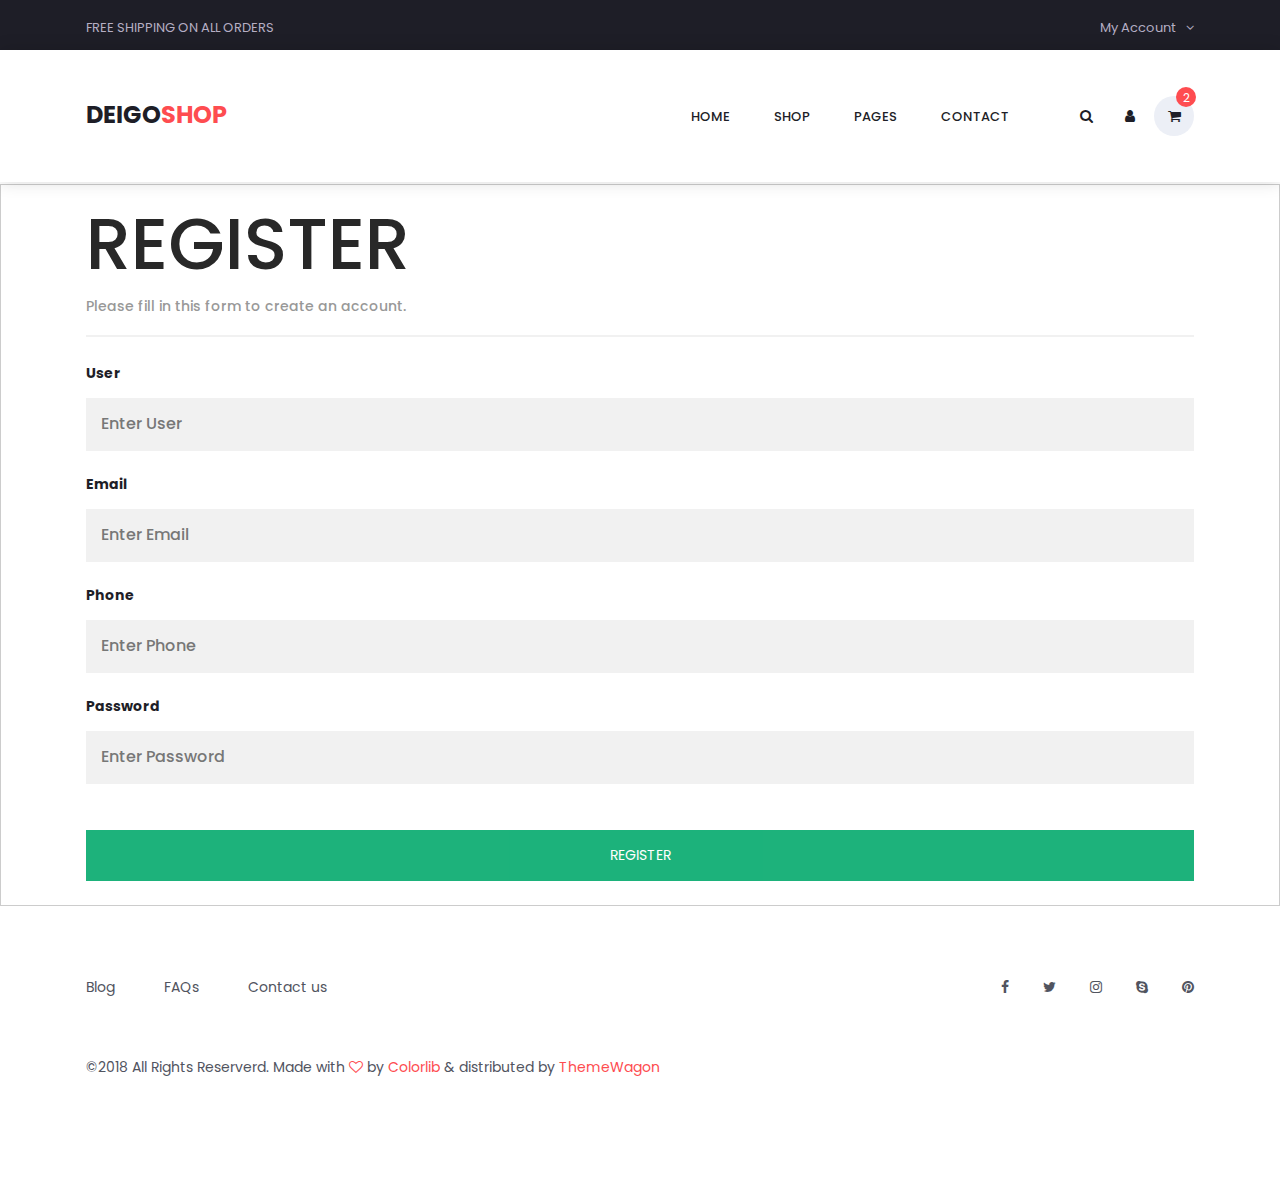
<file: login.html>
<!DOCTYPE html>
<html lang="en">

<head>
  <title>Colo Shop</title>
  <meta charset="utf-8">
  <meta http-equiv="X-UA-Compatible" content="IE=edge">
  <meta name="description" content="Colo Shop Template">
  <meta name="viewport" content="width=device-width, initial-scale=1">
  <link rel="stylesheet" type="text/css" href="styles/bootstrap4/bootstrap.min.css">
  <link href="plugins/font-awesome-4.7.0/css/font-awesome.min.css" rel="stylesheet" type="text/css">
  <link rel="stylesheet" type="text/css" href="plugins/OwlCarousel2-2.2.1/owl.carousel.css">
  <link rel="stylesheet" type="text/css" href="plugins/OwlCarousel2-2.2.1/owl.theme.default.css">
  <link rel="stylesheet" type="text/css" href="plugins/OwlCarousel2-2.2.1/animate.css">
  <link rel="stylesheet" type="text/css" href="styles/main_styles.css">
  <link rel="stylesheet" type="text/css" href="styles/responsive.css">
</head>
<style>
  * {
    box-sizing: border-box
  }

  /* Full-width input fields */
  input[type=text],
  input[type=password] {
    width: 100%;
    padding: 15px;
    margin: 5px 0 22px 0;
    display: inline-block;
    border: none;
    background: #f1f1f1;
  }

  input[type=text]:focus,
  input[type=password]:focus {
    background-color: #ddd;
    outline: none;
  }

  hr {
    border: 1px solid #f1f1f1;
    margin-bottom: 25px;
  }

  /* Set a style for all buttons */
  button {
    background-color: #04AA6D;
    color: white;
    padding: 14px 20px;
    margin: 8px 0;
    border: none;
    cursor: pointer;
    width: 100%;
    opacity: 0.9;
  }

  button:hover {
    opacity: 1;
  }

  /* Extra styles for the cancel button */
  .cancelbtn {
    padding: 14px 20px;
    background-color: #f44336;
  }

  /* Float cancel and signup buttons and add an equal width */
  .cancelbtn,
  .signupbtn {
    float: left;
    width: 50%;
  }

  /* Add padding to container elements */
  .container {
    padding: 16px;
  }

  /* Clear floats */
  .clearfix::after {
    content: "";
    clear: both;
    display: table;
  }

  /* Change styles for cancel button and signup button on extra small screens */
  @media screen and (max-width: 300px) {

    .cancelbtn,
    .signupbtn {
      width: 100%;
    }
  }
</style>

<body>

  <div class="super_container">

    <!-- Header -->

    <header class="header trans_300">

      <!-- Top Navigation -->

      <div class="top_nav">
        <div class="container">
          <div class="row">
            <div class="col-md-6">
              <div style="position: relative; bottom: 13px;" class="top_nav_left">
                FREE SHIPPING ON ALL ORDERS</div>
            </div>
            <div class="col-md-6 text-right">
              <div class="top_nav_right">
                <ul class="top_nav_menu">

                  <!-- Currency / Language / My Account -->
                  <li class="account">
                    <a style="position: relative; bottom: 13px;" href="#">
                      My Account
                      <i class="fa fa-angle-down"></i>
                    </a>
                    <ul class="account_selection">
                      <li><a href="signin.html"><i class="fa fa-sign-in" aria-hidden="true"></i>Sign In</a>
                      </li>
                      <li><a href="login.html"><i class="fa fa-user-plus" aria-hidden="true"></i>Register</a></li>
                    </ul>
                  </li>
                </ul>
              </div>
            </div>
          </div>
        </div>
      </div>

      <!-- Main Navigation -->

      <div class="main_nav_container">
        <div class="container">
          <div class="row">
            <div class="col-lg-12 text-right">
              <div class="logo_container">
                <a href="index.html">Deigo<span>shop</span></a>
              </div>
              <nav class="navbar">
                <ul class="navbar_menu">
                  <li><a href="index.html">home</a></li>
                  <li><a href="categories.html">shop</a></li>
                  <li><a href="pages.html">pages</a></li>
                  <li><a href="contact.html">contact</a></li>
                </ul>
                <ul class="navbar_user">
                  <li><a href="#"><i class="fa fa-search" aria-hidden="true"></i></a></li>
                  <li><a href="#"><i class="fa fa-user" aria-hidden="true"></i></a></li>
                  <li class="checkout">
                    <a href="#">
                      <i class="fa fa-shopping-cart" aria-hidden="true"></i>
                      <span id="checkout_items" class="checkout_items">2</span>
                    </a>
                  </li>
                </ul>
                <div class="hamburger_container">
                  <i class="fa fa-bars" aria-hidden="true"></i>
                </div>
              </nav>
            </div>
          </div>
        </div>
      </div>

    </header>

    <!-- form -->
    <br><br><br><br><br><br><b><b><br><br>

      </b></b>
    <div class="form">
      <form action="action_page.php" style="border:1px solid #ccc">
        <div class="container">
          <h1> REGISTER </h1>
          <p>Please fill in this form to create an account.</p>
          <hr> <label for="user"><b>User</b></label> <input  type="text" placeholder="Enter User" name="user" id="user" >
          <label for="email"><b>Email</b></label> <input type="text" placeholder="Enter Email" name="email" id="email" >
          <label for="phone"><b>Phone</b></label> <input type="text" placeholder="Enter Phone" name="phone" id="phone" >
          <label for="paw"><b>Password</b></label> <input type="text" placeholder="Enter Password" name="paw" id="paw" >
          </p>
          <div class="clearfix">
            <!-- <button type="button" class="cancelbtn">Cancel</button> --> <button style="text-align : center;"
              type="button" onclick="kiemtra()" class="">REGISTER</button>
          </div>
        </div>
      </form>
    </div>

    <!-- Footer -->

    <footer class="footer">
      <div class="container">
        <div class="row">
          <div class="logo_container">
          </div>
          <div class="col-lg-6">
            <div
              class="footer_nav_container d-flex flex-sm-row flex-column align-items-center justify-content-lg-start justify-content-center text-center">
              <ul class="footer_nav">
                <li><a href="#">Blog</a></li>
                <li><a href="#">FAQs</a></li>
                <li><a href="contact.html">Contact us</a></li>
              </ul>
            </div>
          </div>
          <div class="col-lg-6">
            <div class="footer_social d-flex flex-row align-items-center justify-content-lg-end justify-content-center">
              <ul>
                <li><a href="#"><i class="fa fa-facebook" aria-hidden="true"></i></a></li>
                <li><a href="#"><i class="fa fa-twitter" aria-hidden="true"></i></a></li>
                <li><a href="#"><i class="fa fa-instagram" aria-hidden="true"></i></a></li>
                <li><a href="#"><i class="fa fa-skype" aria-hidden="true"></i></a></li>
                <li><a href="#"><i class="fa fa-pinterest" aria-hidden="true"></i></a></li>
              </ul>
            </div>
          </div>
        </div>
        <div class="row">
          <div class="col-lg-12">
            <div class="footer_nav_container">
              <div class="cr">©2018 All Rights Reserverd. Made with <i class="fa fa-heart-o" aria-hidden="true"></i> by
                <a href="#">Colorlib</a> &amp; distributed by <a href="https://themewagon.com">ThemeWagon</a>
              </div>
            </div>
          </div>
        </div>
      </div>
    </footer>

  </div>
  <script>
    function kiemtra() {
      var user = document.getElementById('user');
      var email = document.getElementById('user');
      var phone = document.getElementById('user');
      if (user.value.length == "" || user.value.length < 10 ){
        user.style.border = "1px solid red";
        alert("Không được để rỗng và phải nhiều hơn 10 ký tự");
        return false;
      }else {
        user.style.border = "1px solid white";
        return true;
      }
      return true;
    }
  </script>
  <script src="js/jquery-3.2.1.min.js"></script>
  <script src="styles/bootstrap4/popper.js"></script>
  <script src="styles/bootstrap4/bootstrap.min.js"></script>
  <script src="plugins/Isotope/isotope.pkgd.min.js"></script>
  <script src="plugins/OwlCarousel2-2.2.1/owl.carousel.js"></script>
  <script src="plugins/easing/easing.js"></script>
  <script src="js/custom.js"></script>
</body>

</html>
</file>
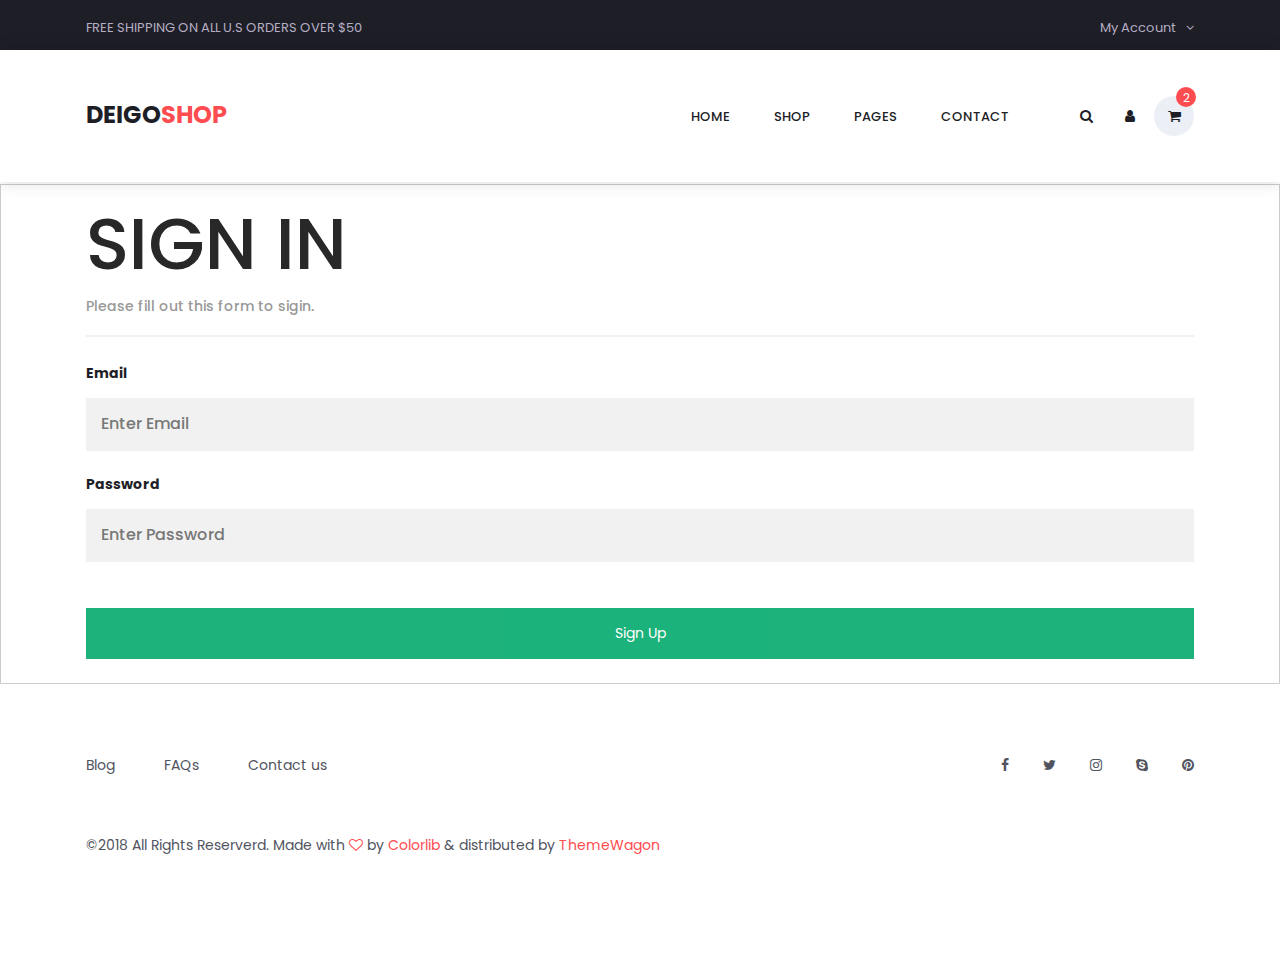
<file: signin.html>
<!DOCTYPE html>
<html lang="en">

<head>
    <title>Colo Shop</title>
    <meta charset="utf-8">
    <meta http-equiv="X-UA-Compatible" content="IE=edge">
    <meta name="description" content="Colo Shop Template">
    <meta name="viewport" content="width=device-width, initial-scale=1">
    <link rel="stylesheet" type="text/css" href="styles/bootstrap4/bootstrap.min.css">
    <link href="plugins/font-awesome-4.7.0/css/font-awesome.min.css" rel="stylesheet" type="text/css">
    <link rel="stylesheet" type="text/css" href="plugins/OwlCarousel2-2.2.1/owl.carousel.css">
    <link rel="stylesheet" type="text/css" href="plugins/OwlCarousel2-2.2.1/owl.theme.default.css">
    <link rel="stylesheet" type="text/css" href="plugins/OwlCarousel2-2.2.1/animate.css">
    <link rel="stylesheet" type="text/css" href="styles/main_styles.css">
    <link rel="stylesheet" type="text/css" href="styles/responsive.css">
</head>
<style>
    * {
        box-sizing: border-box
    }

    /* Full-width input fields */
    input[type=text],
    input[type=password] {
        width: 100%;
        padding: 15px;
        margin: 5px 0 22px 0;
        display: inline-block;
        border: none;
        background: #f1f1f1;
    }

    input[type=text]:focus,
    input[type=password]:focus {
        background-color: #ddd;
        outline: none;
    }

    hr {
        border: 1px solid #f1f1f1;
        margin-bottom: 25px;
    }

    /* Set a style for all buttons */
    button {
        background-color: #04AA6D;
        color: white;
        padding: 14px 20px;
        margin: 8px 0;
        border: none;
        cursor: pointer;
        width: 100%;
        opacity: 0.9;
    }

    button:hover {
        opacity: 1;
    }

    /* Extra styles for the cancel button */
    .cancelbtn {
        padding: 14px 20px;
        background-color: #f44336;
    }

    /* Float cancel and signup buttons and add an equal width */
    .cancelbtn,
    .signupbtn {
        float: left;
        width: 50%;
    }

    /* Add padding to container elements */
    .container {
        padding: 16px;
    }

    /* Clear floats */
    .clearfix::after {
        content: "";
        clear: both;
        display: table;
    }

    /* Change styles for cancel button and signup button on extra small screens */
    @media screen and (max-width: 300px) {

        .cancelbtn,
        .signupbtn {
            width: 100%;
        }
    }
</style>

<body>

    <div class="super_container">

        <!-- Header -->

        <header class="header trans_300">

            <!-- Top Navigation -->

            <div class="top_nav">
                <div class="container">
                    <div class="row">
                        <div class="col-md-6">
                            <div style="position: relative; bottom: 13px;" class="top_nav_left">free shipping on all u.s orders over $50</div>
                        </div>
                        <div class="col-md-6 text-right">
                            <div class="top_nav_right">
                                <ul class="top_nav_menu">

                                    <!-- Currency / Language / My Account -->
                                    <li class="account">
                                        <a style="position: relative; bottom: 13px;" href="#">
                                            My Account
                                            <i class="fa fa-angle-down"></i>
                                        </a>
                                        <ul class="account_selection">
                                            <li><a href="signin.html"><i class="fa fa-sign-in" aria-hidden="true"></i>Sign In</a>
                                            </li>
                                            <li><a href="login.html"><i class="fa fa-user-plus"
                                                        aria-hidden="true"></i>Register</a></li>
                                        </ul>
                                    </li>
                                </ul>
                            </div>
                        </div>
                    </div>
                </div>
            </div>

            <!-- Main Navigation -->

            <div class="main_nav_container">
                <div class="container">
                    <div class="row">
                        <div class="col-lg-12 text-right">
                            <div class="logo_container">
                                <a href="index.html">Deigo<span>shop</span></a>
                            </div>
                            <nav class="navbar">
                                <ul class="navbar_menu">
                                    <li><a href="index.html">home</a></li>
                                    <li><a href="categories.html">shop</a></li>
                                    <li><a href="pages.html">pages</a></li>
                                    <li><a href="contact.html">contact</a></li>
                                </ul>
                                <ul class="navbar_user">
                                    <li><a href="#"><i class="fa fa-search" aria-hidden="true"></i></a></li>
                                    <li><a href="#"><i class="fa fa-user" aria-hidden="true"></i></a></li>
                                    <li class="checkout">
                                        <a href="#">
                                            <i class="fa fa-shopping-cart" aria-hidden="true"></i>
                                            <span id="checkout_items" class="checkout_items">2</span>
                                        </a>
                                    </li>
                                </ul>
                                <div class="hamburger_container">
                                    <i class="fa fa-bars" aria-hidden="true"></i>
                                </div>
                            </nav>
                        </div>
                    </div>
                </div>
            </div>

        </header>

        <!-- form -->
        <br><br><br><br><br><br><b><b><br><br>

        </b></b>
        <div class="form">
          
            <form action="action_page.php" style="border:1px solid #ccc">
                <div  class="container">
                    <h1>
                        SIGN IN
                    </h1>
                    <p>
                        Please fill out this form to sigin.</p>
                    <hr>

                    <label for="email"><b>Email</b></label>
                    <input type="text" placeholder="Enter Email" name="email" required>

                    <label for="psw"><b>Password</b></label>
                    <input type="password" placeholder="Enter Password" name="psw" required>
                    </p>

                    <div class="clearfix">
                        <!-- <button type="button" class="cancelbtn">Cancel</button> -->
                        <button style="text-align : center;" type="submit" class="signup">Sign Up</button>
                    </div>
                </div>
            </form>
        </div>

        <!-- Footer -->

        <footer class="footer">
            <div class="container">
                <div class="row">
                    <div class="logo_container">
                    </div>
                    <div class="col-lg-6">
                        <div
                            class="footer_nav_container d-flex flex-sm-row flex-column align-items-center justify-content-lg-start justify-content-center text-center">
                            <ul class="footer_nav">
                                <li><a href="#">Blog</a></li>
                                <li><a href="#">FAQs</a></li>
                                <li><a href="contact.html">Contact us</a></li>
                            </ul>
                        </div>
                    </div>
                    <div class="col-lg-6">
                        <div
                            class="footer_social d-flex flex-row align-items-center justify-content-lg-end justify-content-center">
                            <ul>
                                <li><a href="#"><i class="fa fa-facebook" aria-hidden="true"></i></a></li>
                                <li><a href="#"><i class="fa fa-twitter" aria-hidden="true"></i></a></li>
                                <li><a href="#"><i class="fa fa-instagram" aria-hidden="true"></i></a></li>
                                <li><a href="#"><i class="fa fa-skype" aria-hidden="true"></i></a></li>
                                <li><a href="#"><i class="fa fa-pinterest" aria-hidden="true"></i></a></li>
                            </ul>
                        </div>
                    </div>
                </div>
                <div class="row">
                    <div class="col-lg-12">
                        <div class="footer_nav_container">
                            <div class="cr">©2018 All Rights Reserverd. Made with <i class="fa fa-heart-o"
                                    aria-hidden="true"></i> by <a href="#">Colorlib</a> &amp; distributed by <a
                                    href="https://themewagon.com">ThemeWagon</a></div>
                        </div>
                    </div>
                </div>
            </div>
        </footer>

    </div>

    <script src="js/jquery-3.2.1.min.js"></script>
    <script src="styles/bootstrap4/popper.js"></script>
    <script src="styles/bootstrap4/bootstrap.min.js"></script>
    <script src="plugins/Isotope/isotope.pkgd.min.js"></script>
    <script src="plugins/OwlCarousel2-2.2.1/owl.carousel.js"></script>
    <script src="plugins/easing/easing.js"></script>
    <script src="js/custom.js"></script>
</body>

</html>
</file>
<file: styles/main_styles.css>
@charset "utf-8";
/* CSS Document */

/******************************

COLOR PALETTE




[Table of Contents]

1. Fonts
2. Body and some general stuff
3. Home
	3.1 Currency
	3.2 Language
	3.3 Account
	3.4 Main Navigation
	3.5 Hamburger Menu
	3.6 Logo
	3.7 Main Slider
4. Banner
5. New Arrivals
	5.1 New Arrivals Sorting
	5.2 New Arrivals Products Grid
6. Deal of the week
7. Best Sellers
	7.1 Slider Nav
8. Benefit
9. Blogs
10. Newsletter
11. Footer



******************************/

/***********
1. Fonts
***********/

@import url('https://fonts.googleapis.com/css?family=Poppins:400,500,600,700,900');

/*********************************
2. Body and some general stuff
*********************************/

*
{
	margin: 0;
	padding: 0;
}
body
{
	font-family: 'Poppins', sans-serif;
	font-size: 14px;
	line-height: 23px;
	font-weight: 400;
	background: #FFFFFF;
	color: #1e1e27;
}
div
{
	display: block;
	position: relative;
	-webkit-box-sizing: border-box;
    -moz-box-sizing: border-box;
    box-sizing: border-box;
}
ul
{
	list-style: none;
	margin-bottom: 0px;
}
p
{
	font-family: 'Poppins', sans-serif;
	font-size: 14px;
	line-height: 1.7;
	font-weight: 500;
	color: #989898;
	-webkit-font-smoothing: antialiased;
	-webkit-text-shadow: rgba(0,0,0,.01) 0 0 1px;
	text-shadow: rgba(0,0,0,.01) 0 0 1px;
}
p a
{
	display: inline;
	position: relative;
	color: inherit;
	border-bottom: solid 2px #fde0db;
	-webkit-transition: all 200ms ease;
	-moz-transition: all 200ms ease;
	-ms-transition: all 200ms ease;
	-o-transition: all 200ms ease;
	transition: all 200ms ease;
}
a, a:hover, a:visited, a:active, a:link
{
	text-decoration: none;
	-webkit-font-smoothing: antialiased;
	-webkit-text-shadow: rgba(0,0,0,.01) 0 0 1px;
	text-shadow: rgba(0,0,0,.01) 0 0 1px;
}
p a:active
{
	position: relative;
	color: #FF6347;
}
p a:hover
{
	color: #FF6347;
	background: #fde0db;
}
p a:hover::after
{
	opacity: 0.2;
}
::selection
{
	background: #fde0db;
	color: #FF6347;
}
p::selection
{
	background: #fde0db;
}
h1{font-size: 72px;}
h2{font-size: 40px;}
h3{font-size: 28px;}
h4{font-size: 24px;}
h5{font-size: 16px;}
h6{font-size: 14px;}
h1, h2, h3, h4, h5, h6
{
	color: #282828;
	-webkit-font-smoothing: antialiased;
	-webkit-text-shadow: rgba(0,0,0,.01) 0 0 1px;
	text-shadow: rgba(0,0,0,.01) 0 0 1px;
}
h1::selection,
h2::selection,
h3::selection,
h4::selection,
h5::selection,
h6::selection
{

}
::-webkit-input-placeholder
{
	font-size: 16px !important;
	font-weight: 500;
	color: #777777 !important;
}
:-moz-placeholder /* older Firefox*/
{
	font-size: 16px !important;
	font-weight: 500;
	color: #777777 !important;
}
::-moz-placeholder /* Firefox 19+ */
{
	font-size: 16px !important;
	font-weight: 500;
	color: #777777 !important;
}
:-ms-input-placeholder
{
	font-size: 16px !important;
	font-weight: 500;
	color: #777777 !important;
}
::input-placeholder
{
	font-size: 16px !important;
	font-weight: 500;
	color: #777777 !important;
}
.form-control
{
	color: #db5246;
}
section
{
	display: block;
	position: relative;
	box-sizing: border-box;
}
.clear
{
	clear: both;
}
.clearfix::before, .clearfix::after
{
	content: "";
	display: table;
}
.clearfix::after
{
	clear: both;
}
.clearfix
{
	zoom: 1;
}
.float_left
{
	float: left;
}
.float_right
{
	float: right;
}
.trans_200
{
	-webkit-transition: all 200ms ease;
	-moz-transition: all 200ms ease;
	-ms-transition: all 200ms ease;
	-o-transition: all 200ms ease;
	transition: all 200ms ease;
}
.trans_300
{
	-webkit-transition: all 300ms ease;
	-moz-transition: all 300ms ease;
	-ms-transition: all 300ms ease;
	-o-transition: all 300ms ease;
	transition: all 300ms ease;
}
.trans_400
{
	-webkit-transition: all 400ms ease;
	-moz-transition: all 400ms ease;
	-ms-transition: all 400ms ease;
	-o-transition: all 400ms ease;
	transition: all 400ms ease;
}
.trans_500
{
	-webkit-transition: all 500ms ease;
	-moz-transition: all 500ms ease;
	-ms-transition: all 500ms ease;
	-o-transition: all 500ms ease;
	transition: all 500ms ease;
}
.fill_height
{
	height: 100%;
}
.super_container
{
	width: 100%;
	overflow: hidden;
}

/*********************************
3. Home
*********************************/

.header
{
	position: fixed;
	top: 0;
	left: 0;
	width: 100%;
	background: #FFFFFF;
	z-index: 10;
}
.top_nav
{
	width: 100%;
	height: 50px;
	background: #1e1e27;
}
.top_nav_left
{
	height: 50px;
	line-height: 50px;
	font-size: 13px;
	color: #b5aec4;
	text-transform: uppercase;
}

/*********************************
3.1 Currency
*********************************/

.currency
{
	display: inline-block;
	position: relative;
	min-width: 50px;
	border-right: solid 1px #33333b;
	padding-right: 20px;
	padding-left: 20px;
	text-align: center;
	vertical-align: middle;
	background: #1e1e27;
}
.currency > a
{
	display: block;
	color: #b5aec4;
	font-weight: 400;
	height: 50px;
	line-height: 50px;
	font-size: 13px;
	text-transform: uppercase;
}
.currency > a > i
{
	margin-left: 8px;
}
.currency:hover .currency_selection
{
	visibility: visible;
	opacity: 1;
	top: 100%;
}
.currency_selection
{
	display: block;
	position: absolute;
	right: 0;
	top: 120%;
	margin: 0;
	width: 100%;
	background: #FFFFFF;
	visibility: hidden;
	opacity: 0;
	z-index: 1;
	box-shadow: 0 0 25px rgba(63, 78, 100, 0.15);
	-webkit-transition: opacity 0.3s ease;
	-moz-transition: opacity 0.3s ease;
	-ms-transition: opacity 0.3s ease;
	-o-transition: opacity 0.3s ease;
	transition: all 0.3s ease;
}
.currency_selection li
{
	padding-left: 10px;
	padding-right: 10px;
	line-height: 50px;
}
.currency_selection li a
{
	display: block;
	color: #232530;
	border-bottom: solid 1px #dddddd;
	font-size: 13px;
	text-transform: uppercase;
	-webkit-transition: opacity 0.3s ease;
	-moz-transition: opacity 0.3s ease;
	-ms-transition: opacity 0.3s ease;
	-o-transition: opacity 0.3s ease;
	transition: all 0.3s ease;
}
.currency_selection li a:hover
{
	color: #b5aec4;
}
.currency_selection li:last-child a
{
	border-bottom: none;
}

/*********************************
3.2 Language
*********************************/

.language
{
	display: inline-block;
	position: relative;
	min-width: 50px;
	border-right: solid 1px #33333b;
	padding-right: 20px;
	padding-left: 20px;
	text-align: center;
	vertical-align: middle;
	background: #1e1e27;
}
.language > a
{
	display: block;
	color: #b5aec4;
	font-weight: 400;
	height: 50px;
	line-height: 50px;
	font-size: 13px;
}
.language > a > i
{
	margin-left: 8px;
}
.language:hover .language_selection
{
	visibility: visible;
	opacity: 1;
	top: 100%;
}
.language_selection
{
	display: block;
	position: absolute;
	right: 0;
	top: 120%;
	margin: 0;
	width: 100%;
	background: #FFFFFF;
	visibility: hidden;
	opacity: 0;
	z-index: 1;
	box-shadow: 0 0 25px rgba(63, 78, 100, 0.15);
	-webkit-transition: opacity 0.3s ease;
	-moz-transition: opacity 0.3s ease;
	-ms-transition: opacity 0.3s ease;
	-o-transition: opacity 0.3s ease;
	transition: all 0.3s ease;
}
.language_selection li
{
	padding-left: 10px;
	padding-right: 10px;
	line-height: 50px;
}
.language_selection li a
{
	display: block;
	color: #232530;
	border-bottom: solid 1px #dddddd;
	font-size: 13px;
	-webkit-transition: opacity 0.3s ease;
	-moz-transition: opacity 0.3s ease;
	-ms-transition: opacity 0.3s ease;
	-o-transition: opacity 0.3s ease;
	transition: all 0.3s ease;
}
.language_selection li a:hover
{
	color: #b5aec4;
}
.language_selection li:last-child a
{
	border-bottom: none;
}

/*********************************
3.3 Account
*********************************/

.account
{
	display: inline-block;
	position: relative;
	min-width: 50px;
	padding-left: 20px;
	text-align: center;
	vertical-align: middle;
	background: #1e1e27;
}
.account > a
{
	display: block;
	color: #b5aec4;
	font-weight: 400;
	height: 50px;
	line-height: 50px;
	font-size: 13px;
}
.account > a > i
{
	margin-left: 8px;
}
.account:hover .account_selection
{
	visibility: visible;
	opacity: 1;
	top: 100%;
}
.account_selection
{
	display: block;
	position: absolute;
	right: 0;
	top: 120%;
	margin: 0;
	width: 100%;
	background: #FFFFFF;
	visibility: hidden;
	opacity: 0;
	z-index: 1;
	box-shadow: 0 0 25px rgba(63, 78, 100, 0.15);
	-webkit-transition: opacity 0.3s ease;
	-moz-transition: opacity 0.3s ease;
	-ms-transition: opacity 0.3s ease;
	-o-transition: opacity 0.3s ease;
	transition: all 0.3s ease;
}
.account_selection li
{
	padding-left: 10px;
	padding-right: 10px;
	line-height: 50px;
}
.account_selection li a
{
	display: block;
	color: #232530;
	border-bottom: solid 1px #dddddd;
	font-size: 14px;
	-webkit-transition: all 0.3s ease;
	-moz-transition: all 0.3s ease;
	-ms-transition: all 0.3s ease;
	-o-transition: all 0.3s ease;
	transition: all 0.3s ease;
}
.account_selection li a:hover
{
	color: #b5aec4;
}
.account_selection li:last-child a
{
	border-bottom: none;
}
.account_selection li a i
{
	margin-right: 10px;
}

/*********************************
3.4 Main Navigation
*********************************/

.main_nav_container
{
	width: 100%;
	background: #FFFFFF;
	box-shadow: 0 0 16px rgba(0, 0, 0, 0.15);
}
.navbar
{
	width: auto;
	height: 100px;
	float: right;
	padding-left: 0px;
	padding-right: 0px;
}
.navbar_menu li
{
	display: inline-block;
}
.navbar_menu li a
{
	display: block;
	color: #1e1e27;
	font-size: 13px;
	font-weight: 500;
	text-transform: uppercase;
	padding: 20px;
	-webkit-transition: color 0.3s ease;
	-moz-transition: color 0.3s ease;
	-ms-transition: color 0.3s ease;
	-o-transition: color 0.3s ease;
	transition: color 0.3s ease;
}
.navbar_menu li a:hover
{
	color: #b5aec4;
}
.navbar_user
{
	margin-left: 37px;
}
.navbar_user li
{
	display: inline-block;
	text-align: center;
}
.navbar_user li a
{
	display: -webkit-box;
	display: -moz-box;
	display: -ms-flexbox;
	display: -webkit-flex;
	display: flex;
	flex-direction: column;
	justify-content: center;
	align-items: center;
	position: relative;
	width: 40px;
	height: 40px;
	color: #1e1e27;
	-webkit-transition: color 0.3s ease;
	-moz-transition: color 0.3s ease;
	-ms-transition: color 0.3s ease;
	-o-transition: color 0.3s ease;
	transition: color 0.3s ease;
}
.navbar_user li a:hover
{
	color: #b5aec4;
}
.checkout a
{
	background: #eceff6;
	border-radius: 50%;
}
.checkout_items
{
	display: -webkit-box;
	display: -moz-box;
	display: -ms-flexbox;
	display: -webkit-flex;
	display: flex;
	flex-direction: column;
	justify-content: center;
	align-items: center;
	position: absolute;
	top: -9px;
	left: 22px;
	width: 20px;
	height: 20px;
	border-radius: 50%;
	background: #fe4c50;
	font-size: 12px;
	color: #FFFFFF;
}

/*********************************
3.5 Hamburger Menu
*********************************/

.hamburger_container
{
	display: none;
	margin-left: 40px;
}
.hamburger_container i
{
	font-size: 24px;
	color: #1e1e27;
	-webkit-transition: all 300ms ease;
	-moz-transition: all 300ms ease;
	-ms-transition: all 300ms ease;
	-o-transition: all 300ms ease;
	transition: all 300ms ease;
}
.hamburger_container:hover i
{
	color: #b5aec4;
}
.hamburger_menu
{
	position: fixed;
	top: 0;
	right: -400px;
	width: 400px;
	height: 100vh;
	background: rgba(255,255,255,0.95);
	z-index: 10;
	-webkit-transition: all 300ms ease;
	-moz-transition: all 300ms ease;
	-ms-transition: all 300ms ease;
	-o-transition: all 300ms ease;
	transition: all 300ms ease;
}
.hamburger_menu.active
{
	right: 0;
}
.fs_menu_overlay
{
	position: fixed;
	top: 0;
	left: 0;
	width: 100vw;
	height: 100vh;
	z-index: 9;
	background: rgba(255,255,255,0);
	pointer-events: none;
	-webkit-transition: all 200ms ease;
	-moz-transition: all 200ms ease;
	-ms-transition: all 200ms ease;
	-o-transition: all 200ms ease;
	transition: all 200ms ease;
}
.hamburger_close
{
	position: absolute;
	top: 26px;
	right: 10px;
	padding: 10px;
	z-index: 1;
}
.hamburger_close i
{
	font-size: 24px;
	color: #1e1e27;
	-webkit-transition: all 300ms ease;
	-moz-transition: all 300ms ease;
	-ms-transition: all 300ms ease;
	-o-transition: all 300ms ease;
	transition: all 300ms ease;
}
.hamburger_close:hover i
{
	color: #b5aec4;
}
.hamburger_menu_content
{
	padding-top: 100px;
	width: 100%;
	height: 100%;
	padding-right: 20px;
}
.menu_item
{
	display: block;
	position: relative;
	border-bottom: solid 1px #b5aec4;
	vertical-align: middle;
}
.menu_item > a
{
	display: block;
	color: #1e1e27;
	font-weight: 500;
	height: 50px;
	line-height: 50px;
	font-size: 14px;
	text-transform: uppercase;
}
.menu_item > a:hover
{
	color: #b5aec4;
}
.menu_item > a > i
{
	margin-left: 8px;
}
.menu_item.active .menu_selection
{
	display: block;
	visibility: visible;
	opacity: 1;
}
.menu_selection
{
	margin: 0;
	width: 100%;
	max-height: 0;
	overflow: hidden;
	z-index: 1;
	-webkit-transition: all 0.3s ease;
	-moz-transition: all 0.3s ease;
	-ms-transition: all 0.3s ease;
	-o-transition: all 0.3s ease;
	transition: all 0.3s ease;
}
.menu_selection li
{
	padding-left: 10px;
	padding-right: 10px;
	line-height: 50px;
}
.menu_selection li a
{
	display: block;
	color: #232530;
	border-bottom: solid 1px #dddddd;
	font-size: 13px;
	text-transform: uppercase;
	-webkit-transition: opacity 0.3s ease;
	-moz-transition: opacity 0.3s ease;
	-ms-transition: opacity 0.3s ease;
	-o-transition: opacity 0.3s ease;
	transition: all 0.3s ease;
}
.menu_selection li a:hover
{
	color: #b5aec4;
}
.menu_selection li:last-child a
{
	border-bottom: none;
}

/*********************************
3.6 Logo
*********************************/

.logo_container
{
	position: absolute;
	top: 50%;
	-webkit-transform: translateY(-50%);
	-moz-transform: translateY(-50%);
	-ms-transform: translateY(-50%);
	-o-transform: translateY(-50%);
	transform: translateY(-50%);
	left: 15px;
}
.logo_container a
{
	font-size: 24px;
	color: #1e1e27;
	font-weight: 700;
	text-transform: uppercase;
}
.logo_container a span
{
	color: #fe4c50;
}

/*********************************
3.7 Main Slider
*********************************/

.main_slider
{
	width: 100%;
	height: 700px;
	background-repeat: no-repeat;
	background-size: cover;
	background-position: center center;
	margin-top: 150px;
}
.main_slider_content
{
	width: 60%;
}
.main_slider_content h6
{
	font-weight: 500;
	text-transform: uppercase;
	margin-bottom: 29px;
}
.main_slider_content h1
{
	font-weight: 400;
	line-height: 1;
}
.red_button
{
	display: -webkit-inline-box;
	display: -moz-inline-box;
	display: -ms-inline-flexbox;
	display: -webkit-inline-flex;
	display: inline-flex;
	flex-direction: column;
	justify-content: center;
	align-items: center;
	width: auto;
	height: 40px;
	background: #fe4c50;
	border-radius: 3px;
	-webkit-transition: all 0.3s ease;
	-moz-transition: all 0.3s ease;
	-ms-transition: all 0.3s ease;
	-o-transition: all 0.3s ease;
	transition: all 0.3s ease;
}
.red_button:hover
{
	background: #FE7C7F !important;
}
.red_button a
{
	display: block;
	color: #FFFFFF;
	text-transform: uppercase;
	font-size: 14px;
	font-weight: 500;
	text-align: center;
	line-height: 40px;
	width: 100%;
}
.shop_now_button
{
	width: 140px;
	margin-top: 32px;
}

/*********************************
4. Banner
*********************************/

.banner
{
	width: 100%;
	margin-top: 30px;
}
.banner_item
{
	display: -webkit-box;
	display: -moz-box;
	display: -ms-flexbox;
	display: -webkit-flex;
	display: flex;
	flex-direction: column;
	justify-content: center;
	align-items: center;
	height: 265px;
	background-repeat: no-repeat;
	background-size: cover;
	background-position: center center;
}
.banner_category
{
	height: 50px;
	background: #FFFFFF;
	min-width: 180px;
	padding-left: 25px;
	padding-right: 25px;
}
.banner_category a
{
	display: block;
	color: #1e1e27;
	text-transform: uppercase;
	font-size: 22px;
	font-weight: 600;
	text-align: center;
	line-height: 50px;
	width: 100%;
	-webkit-transition: color 0.3s ease;
	-moz-transition: color 0.3s ease;
	-ms-transition: color 0.3s ease;
	-o-transition: color 0.3s ease;
	transition: color 0.3s ease;
}
.banner_category a:hover
{
	color: #b5aec4;
}

/*********************************
5. New Arrivals
*********************************/

.new_arrivals
{
	width: 100%;
}
.new_arrivals_title
{
	margin-top: 74px;
}

/*********************************
5.1 New Arrivals Sorting
*********************************/

.new_arrivals_sorting
{
	display: inline-block;
	border-radius: 3px;
	margin-top: 59px;
	overflow: visible;
}
.grid_sorting_button
{
	height: 40px;
	min-width: 102px;
	padding-left: 25px;
	padding-right: 25px;
	cursor: pointer;
	border: solid 1px #ebebeb;
	font-size: 14px;
	font-weight: 500;
	text-transform: uppercase;
	background: #FFFFFF;
	border-radius: 3px;
	margin: 0;
	float: left;
	margin-left: -1px;
}
.grid_sorting_button:first-child
{
	margin-left: 0px;
}
.grid_sorting_button:last-child
{

}
.grid_sorting_button.active:hover
{
	background: #FE7C7F !important;
}
.grid_sorting_button.active
{
	color: #FFFFFF;
	background: #fe4c50;
}

/*********************************
5.2 New Arrivals Products Grid
*********************************/

.product-grid
{
	width: 100%;
	margin-top: 57px;
}
.product-item
{
	width: 20%;
	height: 380px;
	cursor: pointer;
}
.product-item::after
{
	display: block;
	position: absolute;
	top: 0;
	left: -1px;
	width: calc(100% + 1px);
	height: 100%;
	pointer-events: none;
	content: '';
	border: solid 2px rgba(235,235,235,0);
	border-radius: 3px;
	-webkit-transition: all 0.3s ease;
	-moz-transition: all 0.3s ease;
	-ms-transition: all 0.3s ease;
	-o-transition: all 0.3s ease;
	transition: all 0.3s ease;
}
.product-item:hover::after
{
	box-shadow: 0 25px 29px rgba(63, 78, 100, 0.15);
	border: solid 2px rgba(235,235,235,1);
}
.product
{
	width: 100%;
	height: 340px;
	border-right: solid 1px #e9e9e9;
}
.product_image
{
	width: 100%;
}
.product_image img
{
	width: 100%;
}
.product_info
{
	text-align: center;
	padding-left: 10px;
	padding-right: 10px;
}
.product_name
{
	margin-top: 27px;
}
.product_name a
{
	color: #1e1e27;
	line-height: 20px;
}
.product_name:hover a
{
	color: #b5aec4;
}
.discount .product_info .product_price
{
	font-size: 14px;
}
.product_price
{
	font-size: 16px;
	color: #fe4c50;
	font-weight: 600;
}
.product_price span
{
	font-size: 12px;
	margin-left: 10px;
	color: #b5aec4;
	text-decoration: line-through;
}
.product_bubble
{
	position: absolute;
	top: 15px;
	width: 50px;
	height: 22px;
	border-radius: 3px;
	text-transform: uppercase;
}
.product_bubble span
{
	font-size: 12px;
	font-weight: 600;
	color: #FFFFFF;
}
.product_bubble_right::after
{
	content: ' ';
	position: absolute;
	width: 0;
	height: 0;
	left: 6px;
	right: auto;
	top: auto;
	bottom: -6px;
	border: 6px solid;
}
.product_bubble_left::after
{
	content: ' ';
	position: absolute;
	width: 0;
	height: 0;
	left: auto;
	right: 6px;
	bottom: -6px;
	border: 6px solid;
}
.product_bubble_red::after
{
	border-color: transparent transparent transparent #fe4c50;
}
.product_bubble_left::after
{
	border-color: #51a042 #51a042 transparent transparent;
}
.product_bubble_red
{
	background: #fe4c50;
}
.product_bubble_green
{
	background: #51a042;
}
.product_bubble_left
{
	left: 15px;
}
.product_bubble_right
{
	right: 15px;
}
.add_to_cart_button
{
	width: 100%;
	visibility: hidden;
	opacity: 0;
	-webkit-transition: all 0.3s ease;
	-moz-transition: all 0.3s ease;
	-ms-transition: all 0.3s ease;
	-o-transition: all 0.3s ease;
	transition: all 0.3s ease;
}
.add_to_cart_button a
{
	font-size: 12px;
	font-weight: 600;
}
.product-item:hover .add_to_cart_button
{
	visibility: visible;
	opacity: 1;
}
.favorite
{
	position: absolute;
	top: 15px;
	right: 15px;
	color: #b9b4c7;
	width: 17px;
	height: 17px;
	visibility: hidden;
	opacity: 0;
}
.favorite_left
{
	left: 15px;
}
.favorite.active
{
	visibility: visible;
	opacity: 1;
}
.product-item:hover .favorite
{
	visibility: visible;
	opacity: 1;
}
.favorite.active::after
{
	font-family: 'FontAwesome';
	content:'\f004';
	color: #fe4c50;
}
.favorite::after
{
	font-family: 'FontAwesome';
	content:'\f08a';
}
.favorite:hover::after
{
	color: #fe4c50;
}

/*********************************
6. Deal of the week
*********************************/

.deal_ofthe_week
{
	width: 100%;
	margin-top: 41px;
	background: #f2f2f2;
}
.deal_ofthe_week_img
{
	height: 540px;
}
.deal_ofthe_week_img img
{
	height: 100%;
}
.deal_ofthe_week_content
{
	height: 100%;
}
.section_title
{
	display: inline-block;
	text-align: center;
}
.section_title h2
{
	display: inline-block;
}
.section_title::after
{
	display: block;
	position: absolute;
	top: calc(100% + 13px);
	left: 50%;
	-webkit-transform: translateX(-50%);
	-moz-transform: translateX(-50%);
	-ms-transform: translateX(-50%);
	-o-transform: translateX(-50%);
	transform: translateX(-50%);
	width: 60px;
	height: 5px;
	background: #fe4c50;
	content: '';
}
.timer
{
	margin-top: 66px;
}
.timer li
{
	display: inline-block;
	width: 120px;
	height: 120px;
	border-radius: 50%;
	background: #FFFFFF;
	margin-right: 10px;
}
.timer li:last-child
{
	margin-right: 0px;
}
.timer_num
{
	font-size: 48px;
	font-weight: 600;
	color: #fe4c50;
	margin-top: 10px;
}
.timer_unit
{
	margin-top: 12px;
	font-size: 16px;
	font-weight: 500;
	color: #51545f;
}
.deal_ofthe_week_button
{
	width: 140px;
	background: #1e1e27;
	margin-top: 52px;
}
.deal_ofthe_week_button:hover
{
	background: #2b2b34 !important;
}

/*********************************
7. Best Sellers
*********************************/

.product_slider_container
{
	width: 100%;
	height: 340px;
	margin-top: 73px;
}
.product_slider_container::after
{
	display: block;
	position: absolute;
	top: 0;
	right: 0;
	width: 1px;
	height: 100%;
	background: #FFFFFF;
	content: '';
	z-index: 1;
}
.product_slider
{
	overflow: visible !important;
}
.product_slider_item .product-item
{
	height: 340px;
}
.product_slider_item
{
	width: 20%;
}
.product_slider_item .product-item
{
	width: 100% !important;
}

/*********************************
7.1 Slider Nav
*********************************/

.product_slider_nav
{
	position: absolute;
	width: 30px;
	height: 70px;
	background: #d3d3d6;
	-webkit-transform: translateY(-50%);
	-moz-transform: translateY(-50%);
	-ms-transform: translateY(-50%);
	-o-transform: translateY(-50%);
	transform: translateY(-50%);
	z-index: 2;
	cursor: pointer;
	visibility: hidden;
	opacity: 0;
	-webkit-transition: all 300ms ease;
	-moz-transition: all 300ms ease;
	-ms-transition: all 300ms ease;
	-o-transition: all 300ms ease;
	transition: all 300ms ease;
}
.product_slider_container:hover .product_slider_nav
{
	visibility: visible;
	opacity: 1;
}
.product_slider_nav i
{
	color: #FFFFFF;
	font-size: 12px;
}
.product_slider_nav_left
{
	top: 50%;
	left: 0;
}
.product_slider_nav_right
{
	top: 50%;
	right: 0;
}

/*********************************
8. Benefit
*********************************/

.benefit
{
	margin-top: 74px;
}
.benefit_row
{
	padding-left: 15px;
	padding-right: 15px;
}
.benefit_col
{
	padding-left: 0px;
	padding-right: 0px;
}
.benefit_item
{
	height: 100px;
	background: #f3f3f3;
	border-right: solid 1px #FFFFFF;
	padding-left: 25px;
}
.benefit_col:last-child .benefit_item
{
	border-right: none;
}
.benefit_icon i
{
	font-size: 30px;
	color: #fe4c50;
}
.benefit_content
{
	padding-left: 22px;
}
.benefit_content h6
{
	text-transform: uppercase;
	line-height: 18px;
	font-weight: 500;
	margin-bottom: 0px;
}
.benefit_content p
{
	font-size: 12px;
	line-height: 18px;
	margin-bottom: 0px;
	color: #51545f;
}

/*********************************
9. Blogs
*********************************/

.blogs
{
	margin-top: 72px;
}
.blogs_container
{
	margin-top: 53px;
}
.blog_item
{
	height: 255px;
	width: 100%;
}
.blog_background
{
	position: absolute;
	top: 0;
	left: 0;
	width: 100%;
	height: 100%;
	background-repeat: no-repeat;
	background-size: cover;
	background-position: center center;
}
.blog_content
{
	position: absolute;
	top: 30px;
	left: 30px;
	width: calc(100% - 60px);
	height: calc(100% - 60px);
	background: rgba(255,255,255,0.9);
	padding-left: 10px;
	padding-right: 10px;
	visibility: hidden;
	opacity: 0;
	transform-origin: center center;
	-webkit-transform: scale(0.7);
	-moz-transform: scale(0.7);
	-ms-transform: scale(0.7);
	-o-transform: scale(0.7);
	transform: scale(0.7);
	-webkit-transition: all 300ms ease;
	-moz-transition: all 300ms ease;
	-ms-transition: all 300ms ease;
	-o-transition: all 300ms ease;
	transition: all 300ms ease;
}
.blog_item:hover .blog_content
{
	visibility: visible;
	opacity: 1;
	transform: scale(1);
}
.blog_title
{
	font-weight: 500;
	line-height: 1.25;
	margin-bottom: 0px;
}
.blog_meta
{
	font-size: 12px;
	line-height: 30px;
	font-weight: 400;
	text-transform: uppercase;
	color: #51545f;
	margin-bottom: 0px;
	margin-top: 3px;
	letter-spacing: 1px;
}
.blog_more
{
	font-size: 14px;
	line-height: 16px;
	font-weight: 500;
	color: #fe4c50;
	border-bottom: solid 1px #fe4c50;
	margin-top: 12px;
}
.blog_more:hover
{
	color: #FE7C7F;
}

/*********************************
10. Newsletter
*********************************/

.newsletter
{
	width: 100%;
	background: #f2f2f2;
	margin-top: 81px;
}
.newsletter_text
{
	height: 120px;
}
.newsletter_text h4
{
	margin-bottom: 0px;
	line-height: 24px;
}
.newsletter_text p
{
	margin-bottom: 0px;
	line-height: 1.7;
	color: #51545f;
}
.newsletter_form
{
	height: 120px;
}
#newsletter_email
{
	width: 300px;
	height: 46px;
	background: #FFFFFF;
	border: none;
	padding-left: 20px;
}
#newsletter_email:focus
{
	border: solid 1px #7f7f7f !important;
	box-shadow: none !important;
}
:focus
{
	outline: none !important;
}
#newsletter_email::-webkit-input-placeholder
{
	font-size: 14px !important;
	font-weight: 400;
	color: #b9b4c7 !important;
}
#newsletter_email:-moz-placeholder /* older Firefox*/
{
	font-size: 14px !important;
	font-weight: 400;
	color: #b9b4c7 !important;
}
#newsletter_email::-moz-placeholder /* Firefox 19+ */
{
	font-size: 14px !important;
	font-weight: 400;
	color: #b9b4c7 !important;
}
#newsletter_email:-ms-input-placeholder
{
	font-size: 14px !important;
	font-weight: 400;
	color: #b9b4c7 !important;
}
#newsletter_email::input-placeholder
{
	font-size: 14px !important;
	font-weight: 400;
	color: #b9b4c7 !important;
}
.newsletter_submit_btn
{
	width: 160px;
	height: 46px;
	border: none;
	background: #fe4c50;
	color: #FFFFFF;
	font-size: 14px;
	font-weight: 500;
	text-transform: uppercase;
	cursor: pointer;
}
.newsletter_submit_btn:hover
{
	background: #FE7C7F;
}

/*********************************
11. Footer
*********************************/

.footer_nav_container
{
	height: 130px;
}
.cr
{
	margin-right: 48px;
}
.footer_nav li
{
	display: inline-block;
	margin-right: 45px;
}
.footer_nav li:last-child
{
	margin-right: 0px;
}
.footer_nav li a, .cr
{
	font-size: 14px;
	color: #51545f;
	line-height: 30px;
	-webkit-transition: all 300ms ease;
	-moz-transition: all 300ms ease;
	-ms-transition: all 300ms ease;
	-o-transition: all 300ms ease;
	transition: all 300ms ease;
}
.footer_nav li a:hover, .cr a, .cr i
{
	color: #fe4c50;
}
.footer_social
{
	height: 130px;
}
.footer_social ul li
{
	display: inline-block;
	margin-right: 10px;
}
.footer_social ul li:last-child
{
	margin-right: 0px;
}
.footer_social ul li a
{
	color: #51545f;
	-webkit-transition: all 300ms ease;
	-moz-transition: all 300ms ease;
	-ms-transition: all 300ms ease;
	-o-transition: all 300ms ease;
	transition: all 300ms ease;
	padding: 10px;
}
.footer_social ul li:last-child a
{
	padding-right: 0px;
}
.footer_social ul li a:hover
{
	color: #fe4c50;
}
</file>
<file: styles/responsive.css>
@charset "utf-8";
/* CSS Document */

/******************************

[Table of Contents]

1. 1600px
2. 1440px
3. 1280px
4. 1199px
5. 1024px
6. 991px
7. 959px
8. 880px
9. 768px
10. 767px
11. 539px
12. 479px
13. 400px

******************************/


@media only screen and (max-width: 1600px)
{
	
}

/************
2. 1440px
************/

@media only screen and (max-width: 1540px)
{
	
}

/************
3. 1380px
************/

@media only screen and (max-width: 1380px)
{
	
}

/************
3. 1280px
************/

@media only screen and (max-width: 1280px)
{
	
}

/************
4. 1199px
************/

@media only screen and (max-width: 1199px)
{
	.main_slider
	{
		min-height: 475px;
		height: calc(100vw / 1.714);
	}
	.main_slider_content
	{
		width: 80%;
	}
	.banner_item
	{
		height: 220px;
	}
	.product-item
	{
		height: 360px;
	}
	.product
	{
		height: 320px;
	}
	.timer li
	{
		width: 90px;
		height: 90px;
	}
	.timer_num
	{
		font-size: 36px;
		font-weight: 500;
	}
	.timer_unit
	{
		margin-top: 5px;
	}
	.blog_title
	{
		font-size: 20px;
	}
}

/************
5. 1024px
************/

@media only screen and (max-width: 1024px)
{
	
}

/************
6. 991px
************/

@media only screen and (max-width: 991px)
{
	h1{font-size: 48px;}
	h2{font-size: 36px;}
	.main_slider_content h6
	{
		margin-bottom: 23px;
	}
	.shop_now_button
	{
		margin-top: 26px;
	}
	.grid-item
	{
		width: 25%;
	}
	.top_nav
	{
		display: none;
	}
	.navbar_menu
	{
		display: none;
	}
	.hamburger_container
	{
		display: block;
	}
	.main_slider
	{
		margin-top: 100px;
	}
	.main_slider_content
	{
		width: 100%;
		padding-right: 15px;
	}
	.banner_item
	{
		height: 160px;
	}
	.banner_category
	{
		min-width: 160px;
		height: 40px;
	}
	.banner_category a
	{
		font-size: 16px;
		line-height: 40px;
	}
	.product-item
	{
		width: 25%;
	}
	.deal_ofthe_week_col
	{
		display: -webkit-box;
		display: -moz-box;
		display: -ms-flexbox;
		display: -webkit-flex;
		display: flex;
		flex-direction: column;
		justify-content: center;
		align-items: center;
		position: absolute;
		top: 0;
		left: 0;
		width: 100%;
		height: 100%;
	}
	.deal_ofthe_week_content
	{
		position: relative;
		top: auto;
		left: auto;
		height: auto;
	}
	.deal_ofthe_week_img
	{
		text-align: center;
	}
	.timer li
	{
		width: 70px;
		height: 70px;
	}
	.timer_num
	{
		font-size: 28px;
	}
	.timer_unit
	{
		margin-top: 1px;
		font-size: 14px;
	}
	.benefit_col
	{
		margin-bottom: 30px;
	}
	.benefit_col:last-child
	{
		margin-bottom: 0px;
	}
	.blog_item_col
	{
		margin-bottom: 30px;
	}
	.blog_item_col:last-child
	{
		margin-bottom: 0px;
	}
	.blog_item
	{
		height: 440px;
	}
	.blog_title
	{
		font-size: 24px;
	}
	.newsletter_text
	{
		height: auto;
		margin-top: 30px;
	}
	.newsletter_text p
	{
		margin-top: 5px;
	}
	.newsletter_form
	{
		height: auto;
		margin-top: 30px;
		margin-bottom: 40px;
	}
	.footer_nav_container
	{
		height: auto;
		margin-top: 65px;
	}
	.footer_social
	{
		height: auto;
		margin-top: 20px;
		margin-bottom: 65px;
	}
}

/************
7. 959px
************/

@media only screen and (max-width: 959px)
{
	
}

/************
8. 880px
************/

@media only screen and (max-width: 880px)
{
	
}

/************
9. 768px
************/

@media only screen and (max-width: 768px)
{
	
}

/************
10. 767px
************/

@media only screen and (max-width: 767px)
{
	h1{font-size: 36px;}
	h2{font-size: 24px;}
	h6{font-size: 12px;}
	.main_slider_content h6
	{
		margin-bottom: 20px;
	}
	.shop_now_button
	{
		margin-top: 23px;
	}
	.red_button a
	{
		font-size: 12px;
	}
	.banner_item
	{
		margin-bottom: 30px;
		height: 210px;
	}
	.new_arrivals_title
	{
		margin-top: 44px;
	}
	.product-item
	{
		width: 33.333333333333%;
		height: 345px;
	}
	.product
	{
		height: 305px;
	}
	.grid_sorting_button
	{
		font-size: 13px;
		padding-left: 20px;
		padding-right: 20px;
		min-width: 80px;
	}
	.product_slider_container
	{
		height: auto;
	}
	.product_slider_item .product-item
	{
		height: 380px;
	}
	.benefit_col
	{
		margin-bottom: 15px;
	}
	.blog_item
	{
		height: 372px;
	}
	.newsletter_form
	{
		margin-bottom: 40px;
	}
	.newsletter_submit_btn
	{
		margin-top: 15px;
	}
}

/************
11. 575px
************/

@media only screen and (max-width: 575px)
{
	.hamburger_menu
	{
		right: -100%;
		width: 100%;
	}
	.product-item
	{
		width: 50%;
		height: 420px;
	}
	.product
	{
		height: 380px;
	}
	.blog_item
	{
		height: calc((100vw - 30px) / 1.37);
	}
	.cr
	{
		display: block;
		margin-right: 0px;
		margin-bottom: 30px;
		font-size: 13px;
	}
	.footer_nav
	{
		margin-bottom: 20px;
	}
	.footer_nav li
	{
		display: block;
		margin-right: 0px;
	}
	.footer_nav li a
	{
		font-size: 13px;
	}
}

/************
11. 539px
************/

@media only screen and (max-width: 539px)
{
	
}

/************
12. 480px
************/

@media only screen and (max-width: 480px)
{
	
}

/************
13. 479px
************/

@media only screen and (max-width: 479px)
{
	.logo_container a
	{
		font-size: 12px;
	}
	.hamburger_container
	{
		margin-left: 25px;
	}
	.hamburger_container i
	{
		font-size: 16px;
	}
	.hamburger_close
	{
		top: 14px;
		right: 4px;
	}
	.hamburger_close i
	{
		font-size: 20px;
	}
	.hamburger_menu_content
	{
		padding-right: 15px;
		padding-top: 70px;
	}
	.menu_item
	{
		border-bottom-color: rgba(181, 174, 196, 0.5);
	}
	.menu_item > a
	{
		font-size: 12px;
		line-height: 35px;
		height: 35px;
	}
	.menu_selection li a
	{
		font-size: 12px;
		line-height: 35px;
		height: 35px;
	}
	.navbar
	{
		height: 70px;
	}
	.navbar_user li a
	{
		width: 30px;
		height: 30px;
		font-size: 12px;
	}
	.checkout_items
	{
		width: 15px;
		height: 15px;
		font-size: 10px;		
	}
	.main_slider
	{
		height: calc(100vh - 70px);
		/*height: 80vw;*/
		min-height: auto;
		margin-top: 70px;
	}
	.main_slider_content h6
	{
		margin-bottom: 15px;
	}
	.main_slider_content h1
	{
		font-size: 24px;
	}
	.shop_now_button
	{
		margin-top: 15px;
		width: 100px;
		height: 35px;
	}
	.red_button a
	{
		font-size: 10px;
	}
	.banner_item
	{
		height: calc((100vw - 30px) / 2.6);
	}
	.grid_sorting_button
	{
		font-size: 12px;
		padding-left: 10px;
		padding-right: 10px;
		min-width: 60px;
		height: 35px;
	}
	.product-item
	{
		width: 100%;
		height: auto;
	}
	.product
	{
		height: auto;
	}
	.product_name a
	{
		font-size: 12px;
	}
	.add_to_cart_button
	{
		margin-top: 20px;
	}
	.deal_ofthe_week_img
	{
		height: 400px;
	}
	.timer
	{
		margin-top: 42px;
	}
	.timer li
	{
		width: 50px;
		height: 50px;
	}
	.section_title::after
	{
	    top: calc(100% + 8px);
	    height: 3px;
	}
	.timer_num
	{
		margin-top: 4px;
		font-size: 16px;
	}
	.timer_unit
	{
		margin-top: -9px;
		font-size: 10px;
	}
	.deal_ofthe_week_button
	{
		margin-top: 36px;
	}

	.product_slider_item .product-item
	{
		width: 100%;
		height: auto;
	}
	.product_slider_item .product-item:hover::after
	{
		box-shadow: none;
	}
	.product_slider_item .product-item .product
	{
		height: auto;
	}
	.product_slider_item .product-item .product_info
	{
		padding-bottom: 30px;
	}
	.blog_title
	{
		font-size: 16px;
	}
	.blog_meta
	{
		font-size: 10px;
	}
	.blog_more
	{
		font-size: 12px;
		margin-top: 5px;
	}
	.newsletter_form
	{
		margin-top: 22px;
	}
	.newsletter_text h4
	{
		font-size: 20px;
	}
	.newsletter_text p
	{
		font-size: 13px;
		margin-top: 5px;
	}
	.newsletter_submit_btn
	{
		font-size: 12px;
	}
	#newsletter_email
	{
		height: 40px;
		width: 100%;
		padding-left: 15px;
	}
	.newsletter_submit_btn
	{
		height: 36px;
		width: 130px;
	}
	#newsletter_email::-webkit-input-placeholder
	{
		font-size: 12px !important;
		padding-left: 0px;
	}
	#newsletter_email:-moz-placeholder /* older Firefox*/
	{
		font-size: 12px !important;
		padding-left: 0px;
	}
	#newsletter_email::-moz-placeholder /* Firefox 19+ */ 
	{
		font-size: 12px !important;
		padding-left: 0px;
	} 
	#newsletter_email:-ms-input-placeholder
	{ 
		font-size: 12px !important;
		padding-left: 0px;
	}
	#newsletter_email::input-placeholder
	{
		font-size: 12px !important;
		padding-left: 0px;
	}
	.footer_nav_container
	{
		margin-top: 35px;
	}
	.cr
	{
		margin-bottom: 20px;
	}
	.footer_nav
	{
		margin-bottom: 20px;
	}
	.footer_social
	{
		margin-top: 5px;
		margin-bottom: 30px;
	}
}

/************
14. 400px
************/

@media only screen and (max-width: 400px)
{
	
}
</file>
